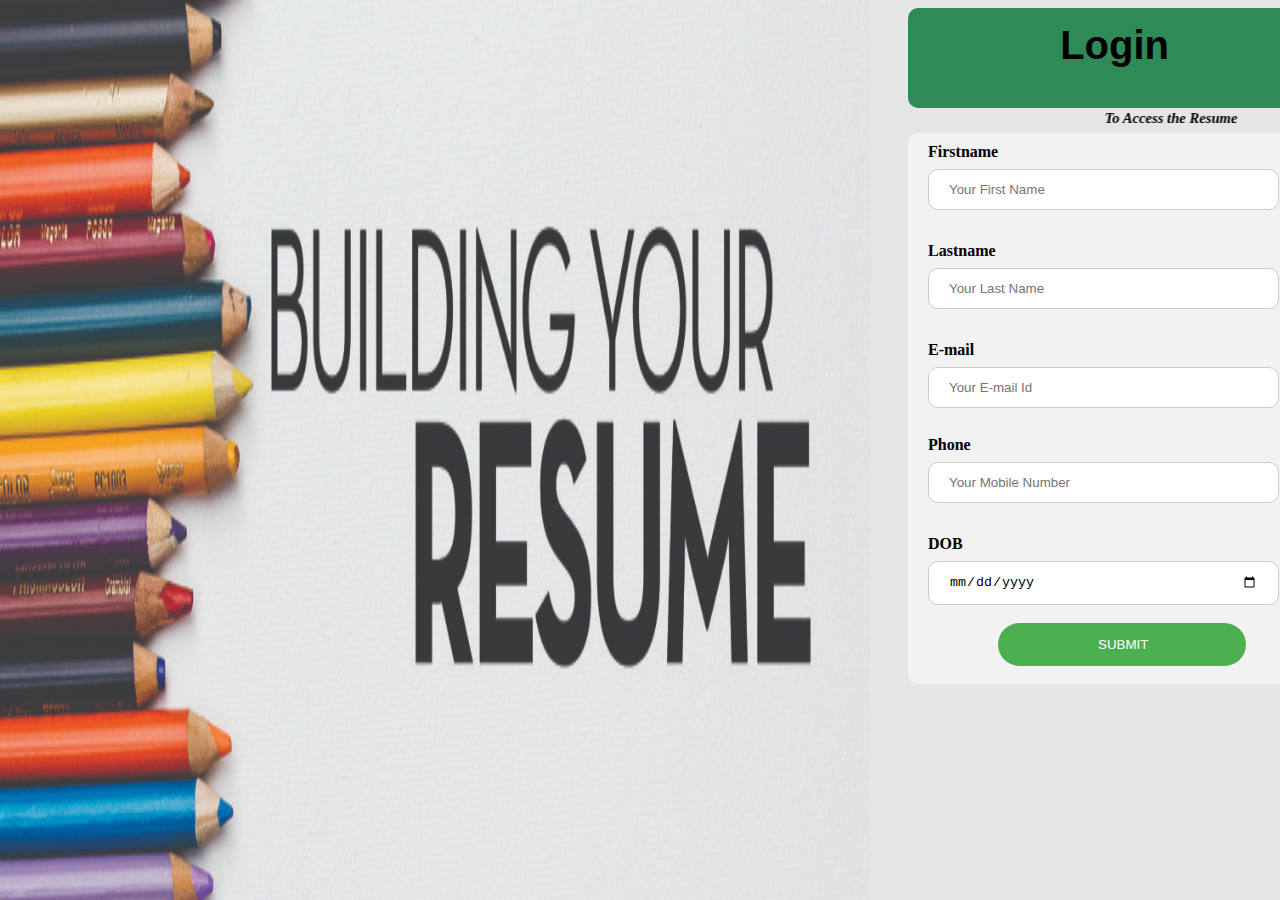
<file: index.html>
<!DOCTYPE html>
<html lang="en">
<head>

    <title> Login Form </title>

    <script src="./JS/FormValidation.js"></script>

    <link rel="stylesheet" href="./CSS/Form.css">

</head>
<body>
    
    <div class="mark" >
        <h1 class="log" text-align="center"> Login </h1>
    </div>

    <marquee class="fo" behavior="alternate" direction="left"  scrollamount="4"  loop="50"> To Access the Resume </marquee>

    
    <div class="content"> 
        <form onsubmit="return validateForm()" action="Home.html">

            <label for="firstname">Firstname</label>
            <input type="text" class="in" id="fn" placeholder="Your First Name"  required>
            <span class="o" id="fname">*</span>
            <h5 id="fnamee"></h5>

            <label for="lastName">Lastname</label>
            <input type="text" class="in" id="ln" placeholder="Your Last Name" required>
            <span class="o" id="lname">*</span>
            <h5 id="lnamee"></h5>

            <label for="e-mail">E-mail</label>
            <input type="email" class="in" id="em" placeholder="Your E-mail Id" >
            <span class="o" id="ema">*</span><br><br>

            <label for="phone">Phone</label>
            <input type="number" class="in" id="ph" placeholder="Your Mobile Number" > 
            <span class="o" id="pho">*</span>
            <h5 id="Phone"></h5>

            <label for="dob">DOB</label>
            <input type="date" class="in" id="dob" max="2020-10-31" min="1980-08-1" required>
            <span class="o" id="pho">*</span> <br><br>

            <input type="submit" value="SUBMIT"> <br><br>

        </form>
    </div>

</body>
</html>
</file>
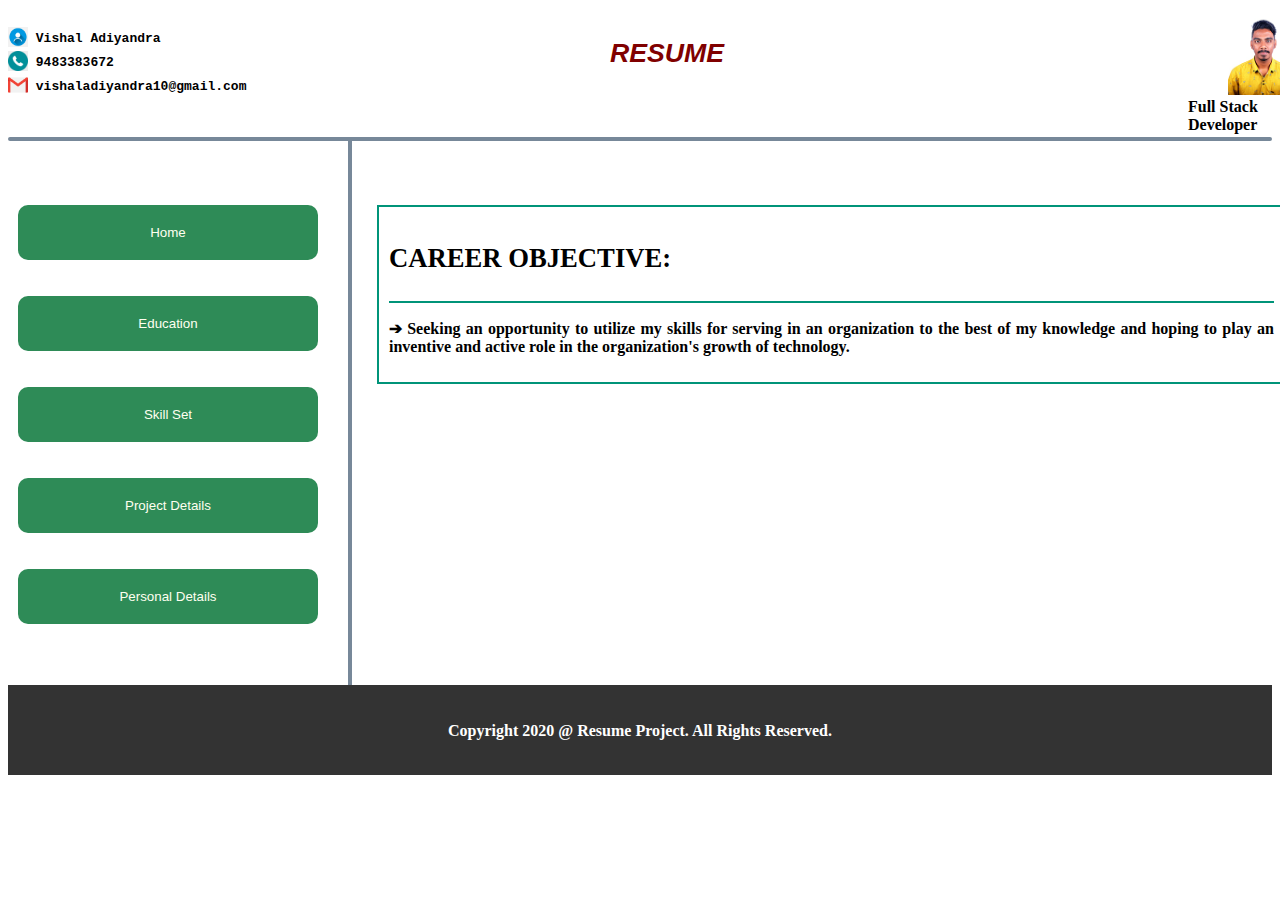
<file: Index.html>
<!DOCTYPE html>
<html lang="en">
<head>
    <title> Resume </title>

    <link rel="stylesheet" href="/CSS/Index.css">
    <!-- <link rel="stylesheet" href="IndexAnim.css"> -->
    
</head>
<body>
    <script src="/JS/Clicks.js"></script>

        <div class="rest"> 
            <h1> Resume </h1>
        </div>

    <div class="info">

    <pre><h4 class="info"><img class="info" src="/Images/Person.jpg" alt="No image"> Vishal Adiyandra
<img class="info" src="/Images/Phone.jpg" alt="No image"> 9483383672
<img class="info" src="/Images/Gmail.png" alt="No image"> vishaladiyandra10@gmail.com 
</h4></pre>

    </div>

    <div class="photo">
        <img class="photo" src="/Images/Vishal.jpg" alt="No image">
    </div>

    <h4 class="full"> Full Stack Developer </h4>

    <hr class="horizontalheader">

    <div class="butt">

    <input type="button" value="Home" id="home" onclick="myHomePage()"><b></b><br><br><br>
    <input type="button" value="Education" id="education" onclick="myEducation()"><b></b><br><br><br>
    <input type="button" value="Skill Set" id="skills" onclick="mySkillSet()"><b></b><br><br><br>
    <input type="button" value="Project Details" id="projectdetails" onclick="myProjectDetails()"><b></b><br><br><br>
    <input type="button" value="Personal Details" id="personaldetails" onclick="myPersonalDetails()"><b></b><br><br><br>

    </div>
    
    
    <div class="vertical"></div>


<div class="career" id="proj"><h3 class="obj" data-text="CAREER OBJECTIVE"> CAREER OBJECTIVE: </h3>

    <hr class="zerorow">
    <p> <b> ➔ Seeking an opportunity to utilize my skills for serving in an organization
        to the best of my knowledge and hoping to play an inventive and active role in the organization's growth of technology. </b></p>

</div>

    <footer> <h4 class="copyrt"> Copyright 2020 @ Resume Project. All Rights Reserved. </h4> </footer>
    
    
</body>
</html>
</file>
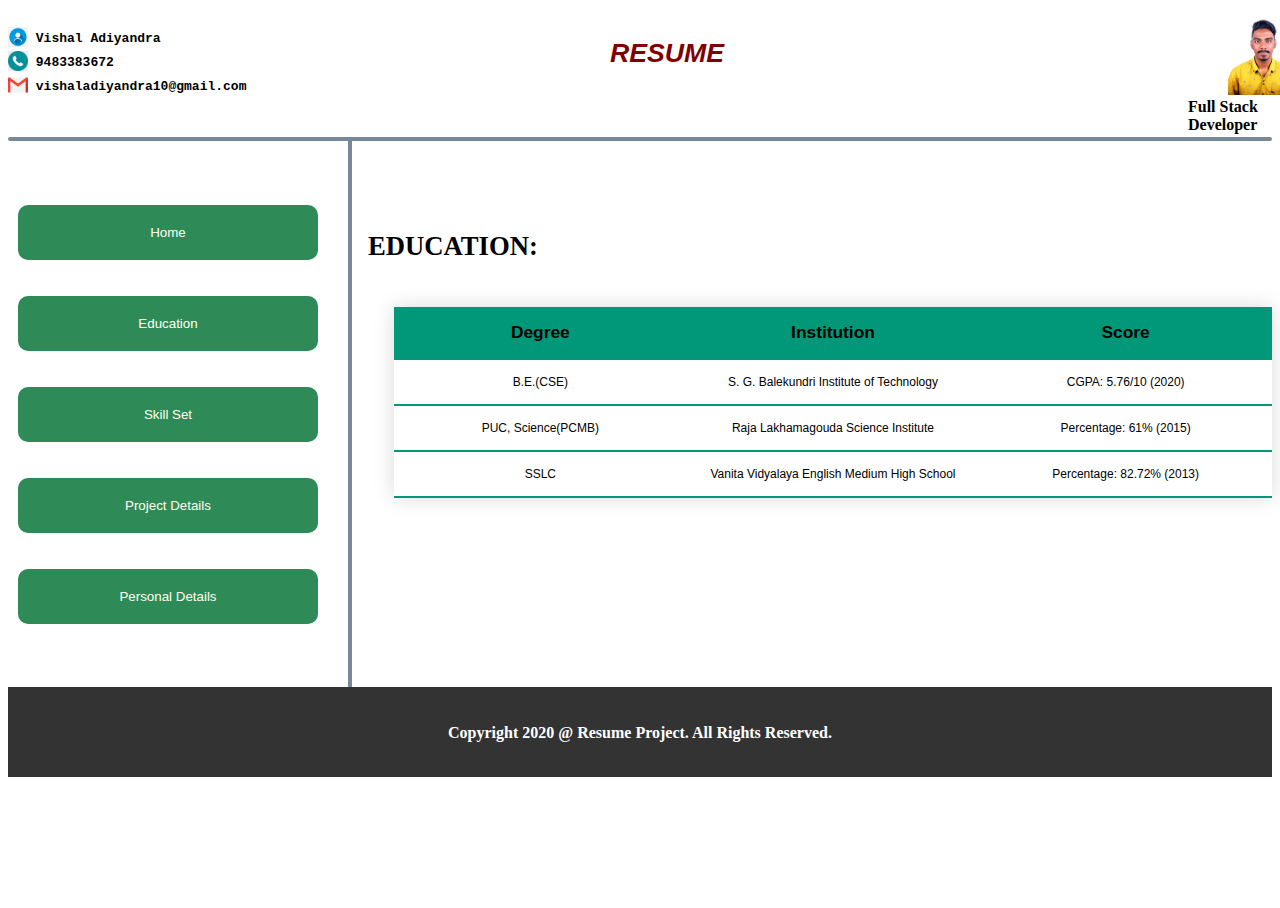
<file: Education.html>
<!DOCTYPE html>
<html lang="en">
<head>

    <title> Education </title>

    <script src="./JS/Clicks.js"></script>

    <link rel="stylesheet" href="./CSS/Index.css">
    <link rel="stylesheet" href="./CSS/Education.css">

</head>
<body>

<div class="rest" onclick="myHomePage()">
    <h1> Resume </h1>
</div>


<div class="info">

    <pre><h4 class="info"><img class="info" src="./Images/Person.jpg" alt="No image"> Vishal Adiyandra
<img class="info" src="./Images/Phone.jpg" alt="No image"> 9483383672
<img class="info" src="./Images/Gmail.png" alt="No image"> vishaladiyandra10@gmail.com 
</h4></pre>

</div>


<div class="photo">
    <img class="photo" src="./Images/Vishal.jpg" alt="No image">
</div>

    <h4 class="full"> Full Stack Developer </h4>

    <hr class="horizontalheader">

<div class="butt">

    <input type="button" value="Home" id="education" onclick="myHomePage()"><b></b><br><br><br>
    <input type="button" value="Education" id="education" onclick="myEducation()"><b></b><br><br><br>
    <input type="button" value="Skill Set" id="skills" onclick="mySkillSet()"><b></b><br><br><br>
    <input type="button" value="Project Details" id="projectdetails" onclick="myProjectDetails()"><b></b><br><br><br>
    <input type="button" value="Personal Details" id="personaldetails" onclick="myPersonalDetails()"><b></b><br><br><br>

</div>
    
    
    <div class="vertical"></div>

<div class="career"><h3 class="obj"> EDUCATION: </h3> <br>
    
    <table class="styletable">
        <tr class="back">
            <th>Degree</th>
            <th>Institution</th>
            <th>Score</th>
        </tr>
        <tr>
            <td>B.E.(CSE)</td>
            <td>S. G. Balekundri Institute of Technology</td>
            <td>CGPA: 5.76/10 (2020)</td>
        </tr>
        <tr>
            <td>PUC, Science(PCMB)</td>
            <td>Raja Lakhamagouda Science Institute</td>
            <td>Percentage: 61% (2015)</td>
        </tr>
        <tr>
            <td>SSLC</td>
            <td>Vanita Vidyalaya English Medium High School</td>
            <td>Percentage: 82.72% (2013)</td>
        </tr>
        
    </table>


    </div>

    <footer> <h4 class="copyrt"> Copyright 2020 @ Resume Project. All Rights Reserved. </h4> </footer> 

</body>
</html>
</file>
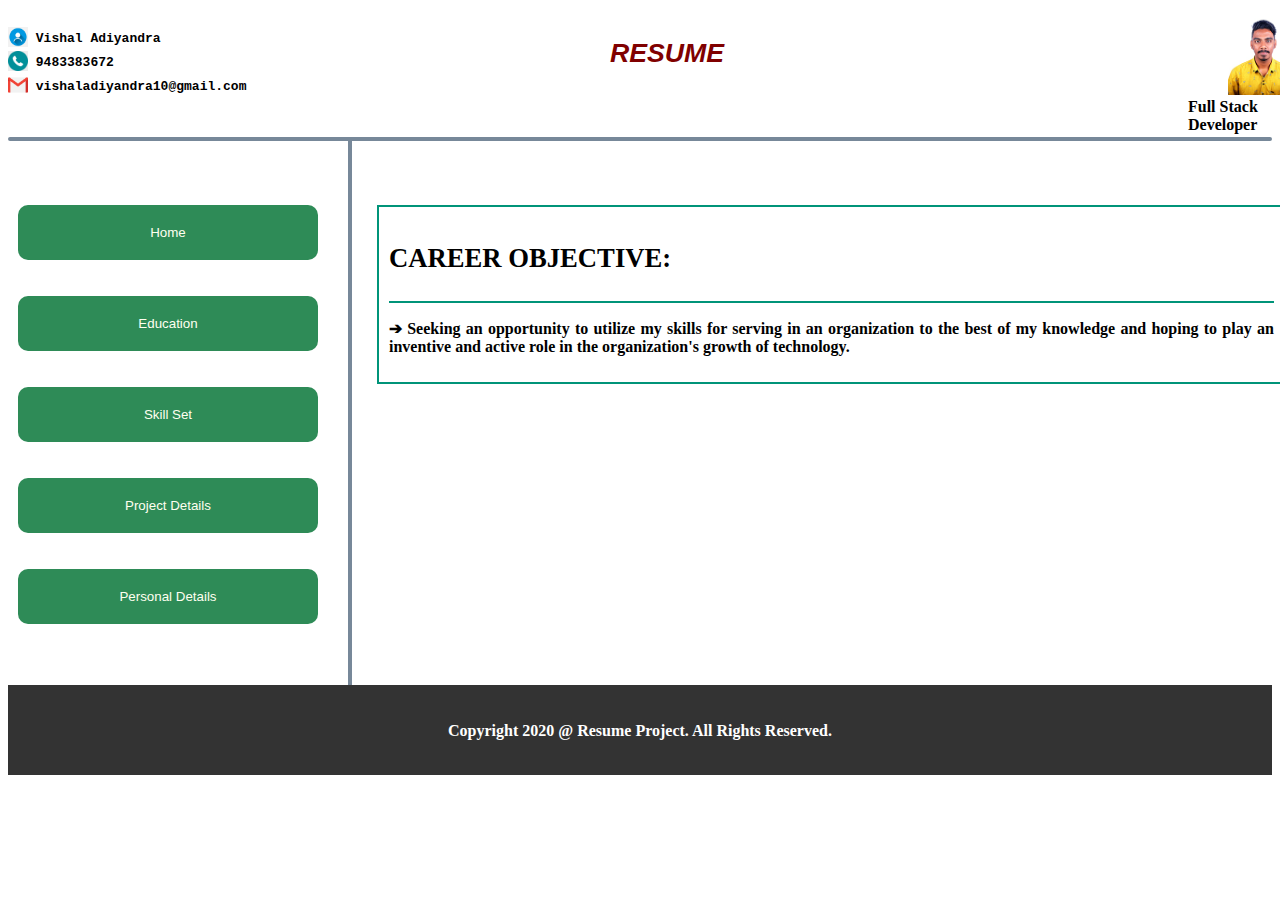
<file: Home.html>
<!DOCTYPE html>
<html lang="en">
<head>
    <title> Resume </title>

    <link rel="stylesheet" href="./CSS/Index.css">
    
</head>
<body>
    <script src="./JS/Clicks.js"></script>

        <div class="rest"> 
            <h1> Resume </h1>
        </div>

    <div class="info">

    <pre><h4 class="info"><img class="info" src="./Images/Person.jpg" alt="No image"> Vishal Adiyandra
<img class="info" src="./Images/Phone.jpg" alt="No image"> 9483383672
<img class="info" src="./Images/Gmail.png" alt="No image"> vishaladiyandra10@gmail.com 
</h4></pre>

    </div>

    <div class="photo">
        <img class="photo" src="./Images/Vishal.jpg" alt="No image">
    </div>

    <h4 class="full"> Full Stack Developer </h4>

    <hr class="horizontalheader">

    <div class="butt">

    <input type="button" value="Home" id="home" onclick="myHomePage()"><b></b><br><br><br>
    <input type="button" value="Education" id="education" onclick="myEducation()"><b></b><br><br><br>
    <input type="button" value="Skill Set" id="skills" onclick="mySkillSet()"><b></b><br><br><br>
    <input type="button" value="Project Details" id="projectdetails" onclick="myProjectDetails()"><b></b><br><br><br>
    <input type="button" value="Personal Details" id="personaldetails" onclick="myPersonalDetails()"><b></b><br><br><br>

    </div>
    
    
    <div class="vertical"></div>


<div class="career" id="proj"><h3 class="obj" data-text="CAREER OBJECTIVE"> CAREER OBJECTIVE: </h3>

    <hr class="zerorow">
    <p> <b> ➔ Seeking an opportunity to utilize my skills for serving in an organization
        to the best of my knowledge and hoping to play an inventive and active role in the organization's growth of technology. </b></p>

</div>

    <footer> <h4 class="copyrt"> Copyright 2020 @ Resume Project. All Rights Reserved. </h4> </footer>
    
    
</body>
</html>
</file>
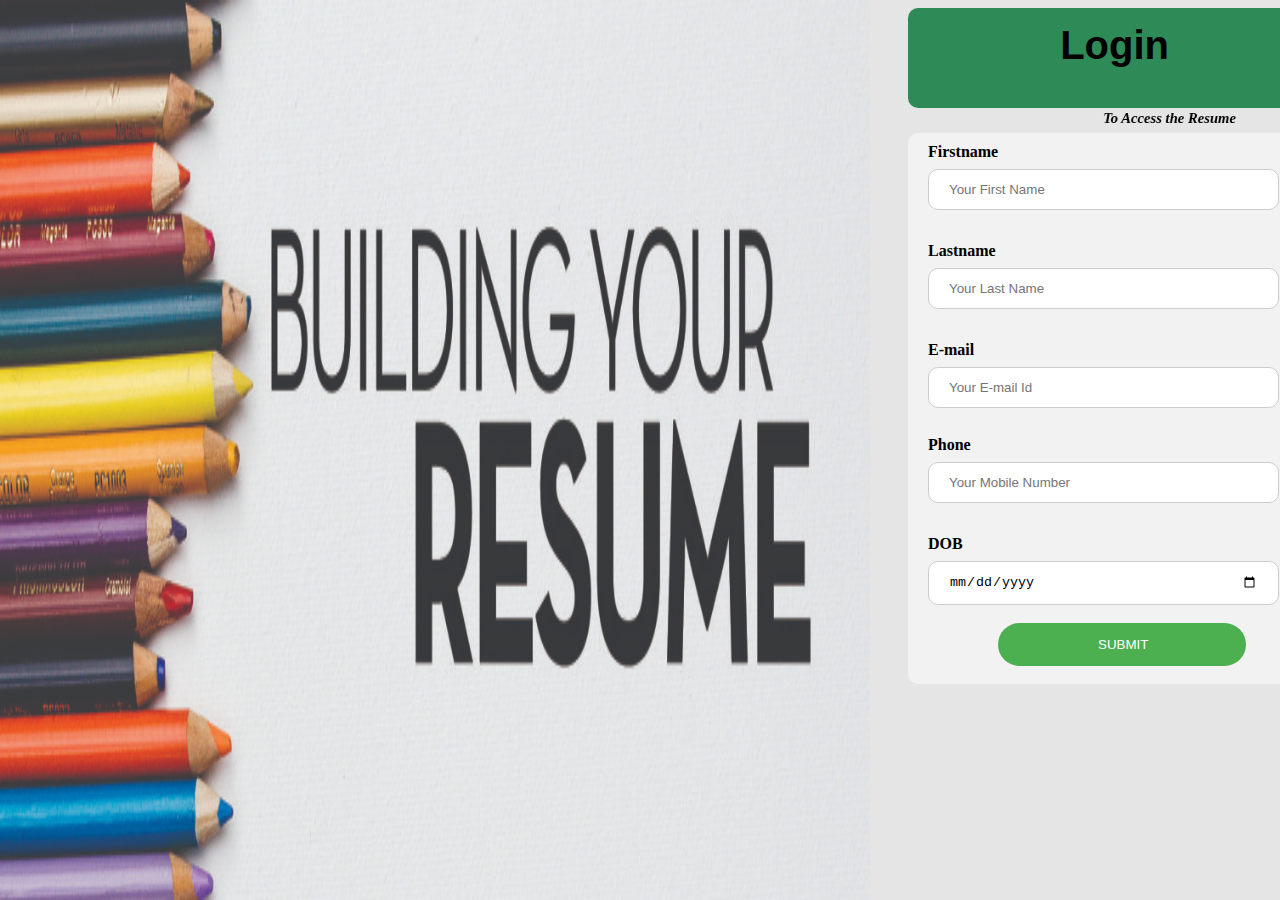
<file: index.html.html>
<!DOCTYPE html>
<html lang="en">
<head>

    <title> Login Form </title>

    <script src="/JS/FormValidation.js"></script>

    <link rel="stylesheet" href="/CSS/Form.css">

</head>
<body>
    
    <div class="mark" >
        <h1 class="log" text-align="center"> Login </h1>
    </div>

    <marquee class="fo" behavior="alternate" direction="left"  scrollamount="4"  loop="50"> To Access the Resume </marquee>

    
    <div class="content"> 
        <form onsubmit="return validateForm()" action="Index.html">

            <label for="firstname">Firstname</label>
            <input type="text" class="in" id="fn" placeholder="Your First Name"  required>
            <span class="o" id="fname">*</span>
            <h5 id="fnamee"></h5>

            <label for="lastName">Lastname</label>
            <input type="text" class="in" id="ln" placeholder="Your Last Name" required>
            <span class="o" id="lname">*</span>
            <h5 id="lnamee"></h5>

            <label for="e-mail">E-mail</label>
            <input type="email" class="in" id="em" placeholder="Your E-mail Id" >
            <span class="o" id="ema">*</span><br><br>

            <label for="phone">Phone</label>
            <input type="number" class="in" id="ph" placeholder="Your Mobile Number" > 
            <span class="o" id="pho">*</span>
            <h5 id="Phone"></h5>

            <label for="dob">DOB</label>
            <input type="date" class="in" id="dob" max="2020-10-31" min="1980-08-1" required>
            <span class="o" id="pho">*</span> <br><br>

            <input type="submit" value="SUBMIT"> <br><br>

        </form>
    </div>

</body>
</html>
</file>
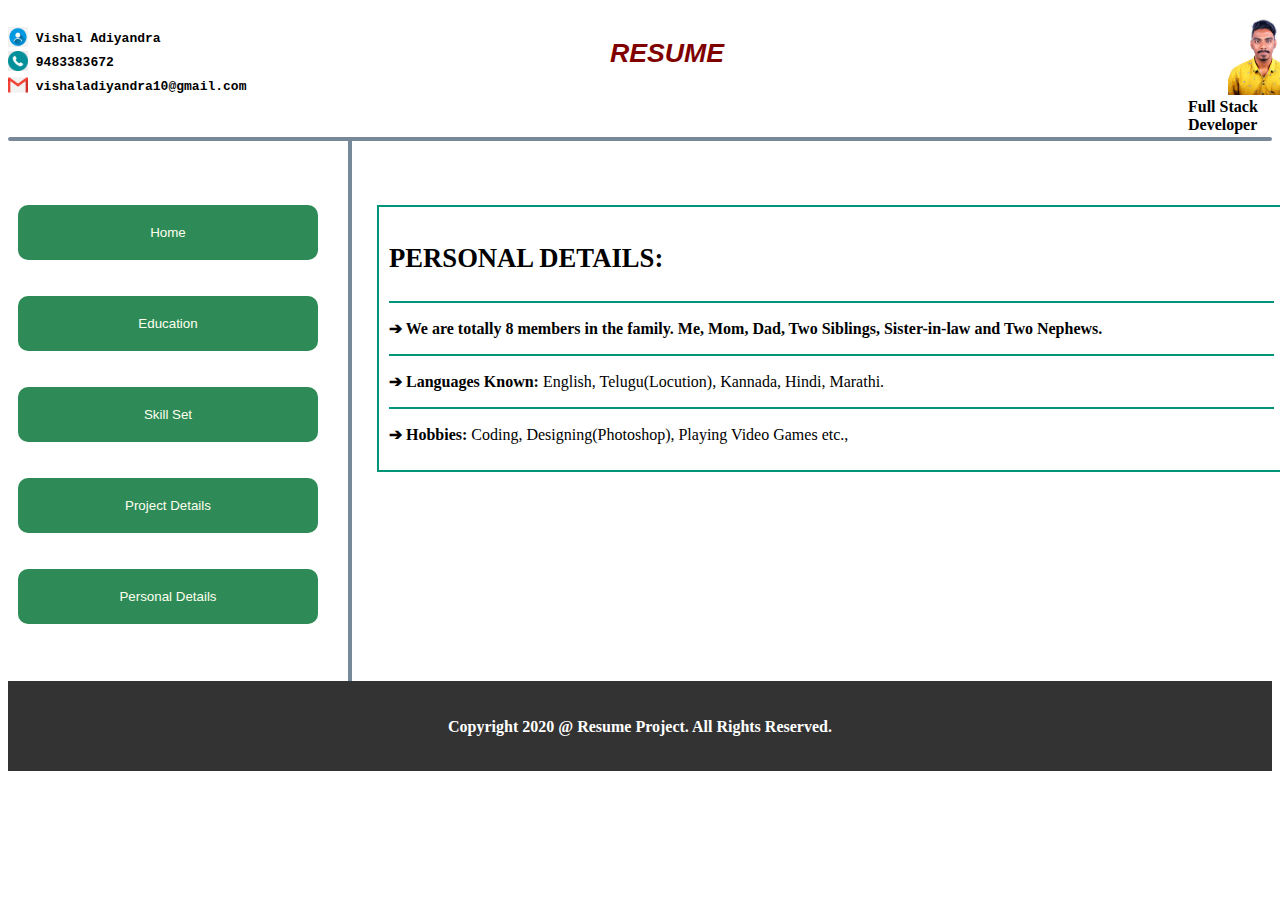
<file: PersonalDetails.html>
<!DOCTYPE html>
<html lang="en">
<head>
    <title> Personal Details </title>

    <script src="./JS/Clicks.js"></script>

    <link rel="stylesheet" href="./CSS/Index.css">
    <link rel="stylesheet" href="./CSS/Personal.css">
    
</head>
<body>

    <div class="rest" onclick="location.href='Index.html'">
        <h1> Resume </h1>
    </div>

    <div class="info">

    <pre><h4 class="info"><img class="info" src="./Images/Person.jpg" alt="No image"> Vishal Adiyandra
<img class="info" src="./Images/Phone.jpg" alt="No image"> 9483383672
<img class="info" src="./Images/Gmail.png" alt="No image"> vishaladiyandra10@gmail.com 
</h4></pre>

    </div>

    <div class="photo">
        <img class="photo" src="./Images/Vishal.jpg" alt="No image">
    </div>

    <h4 class="full"> Full Stack Developer </h4>

    <hr class="horizontalheader">

    <div class="butt">

    <input type="button" value="Home" id="education" onclick="myHomePage()"><b></b><br><br><br>
    <input type="button" value="Education" id="education" onclick="myEducation()"><b></b><br><br><br>
    <input type="button" value="Skill Set" id="skills" onclick="mySkillSet()"><b></b><br><br><br>
    <input type="button" value="Project Details" id="projectdetails" onclick="myProjectDetails()"><b></b><br><br><br>
    <input type="button" value="Personal Details" id="personaldetails" onclick="myPersonalDetails()"><b></b><br><br><br>

    </div>
    
    
    <div class="vertical"></div>


<div class="career" id="proj"><h3 class="obj"> PERSONAL DETAILS: </h3>

    <hr class="zerorow">
    <p> <b> ➔ We are totally 8 members in the family. Me, Mom, Dad, Two Siblings, Sister-in-law and Two Nephews. </b></p>
        <hr class="firstrow">
    <p> <b> ➔ Languages Known:</b> English, Telugu(Locution), Kannada, Hindi, Marathi. </p>
        <hr class="secondrow">
    <p> <b> ➔ Hobbies:</b> Coding, Designing(Photoshop), Playing Video Games etc., </p>
    
</div>

<footer> <h4 class="copyrt"> Copyright 2020 @ Resume Project. All Rights Reserved. </h4> </footer>

</body>
</html>
</file>
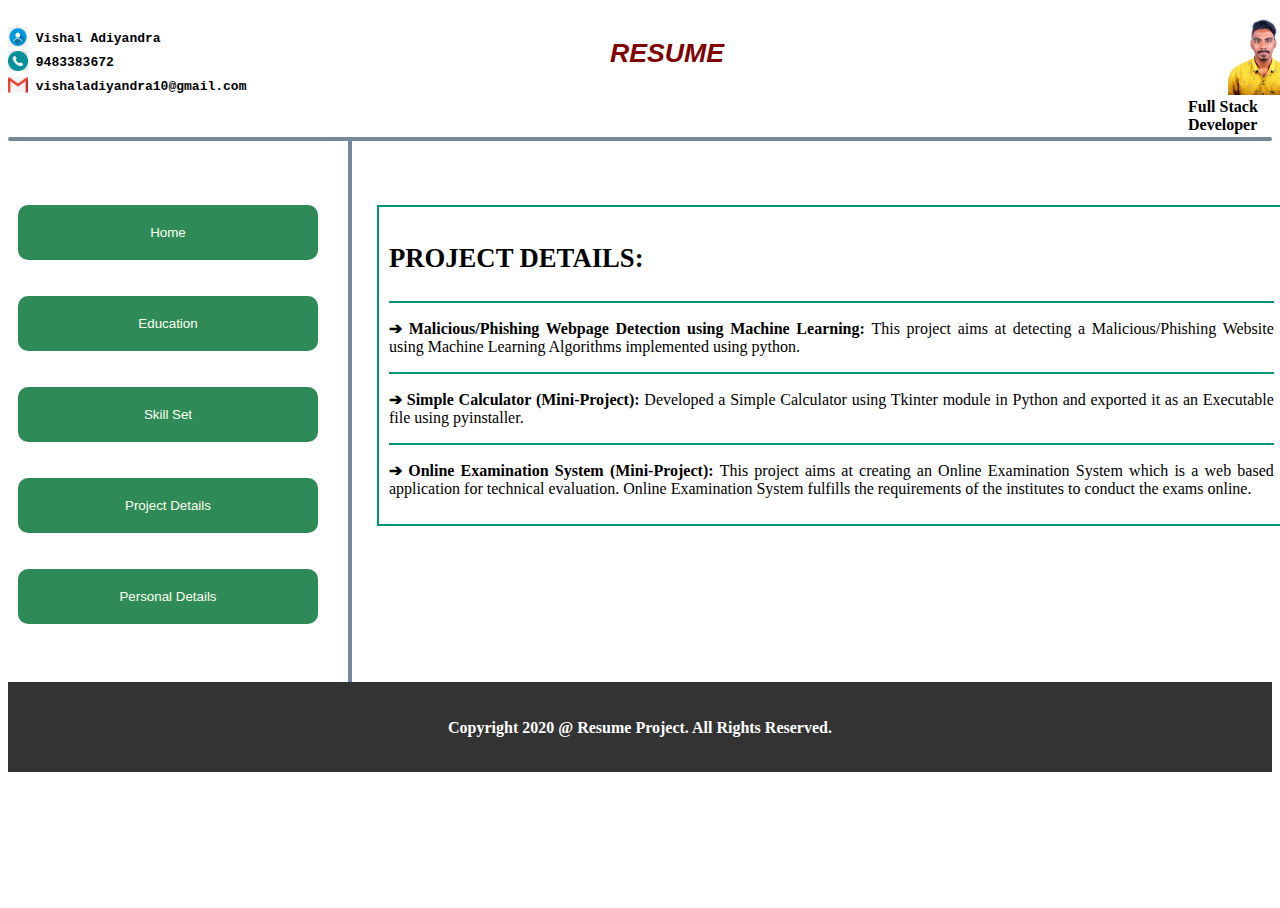
<file: ProjectDetails.html>
<!DOCTYPE html>
<html lang="en">
<head>
    <title> project Details </title>

    <script src="./JS/Clicks.js"></script>

    <link rel="stylesheet" href="./CSS/Index.css">
    <link rel="stylesheet" href="./CSS/Project.css">
    
</head>
<body>

    <div class="rest" onclick="location.href='Index.html'">
        <h1> Resume </h1>
    </div>

    <div class="info">

    <pre><h4 class="info"><img class="info" src="./Images/Person.jpg" alt="No image"> Vishal Adiyandra
<img class="info" src="./Images/Phone.jpg" alt="No image"> 9483383672
<img class="info" src="./Images/Gmail.png" alt="No image"> vishaladiyandra10@gmail.com 
</h4></pre>

    </div>

    <div class="photo">
        <img class="photo" src="./Images/Vishal.jpg" alt="No image">
    </div>

    <h4 class="full"> Full Stack Developer </h4>

    <hr class="horizontalheader">

    <div class="butt">

        <input type="button" value="Home" id="education" onclick="myHomePage()"><b></b><br><br><br>
        <input type="button" value="Education" id="education" onclick="myEducation()"><b></b><br><br><br>
        <input type="button" value="Skill Set" id="skills" onclick="mySkillSet()"><b></b><br><br><br>
        <input type="button" value="Project Details" id="projectdetails" onclick="myProjectDetails()"><b></b><br><br><br>
        <input type="button" value="Personal Details" id="personaldetails" onclick="myPersonalDetails()"><b></b><br><br><br>

    </div>

    <div class="vertical"></div>

<div class="career" id="proj"><h3 class="obj"> PROJECT DETAILS: </h3>

    <hr class="zerorow">
    <p> <b> ➔ Malicious/Phishing Webpage Detection using Machine Learning: </b>
        This project aims at detecting a Malicious/Phishing Website using Machine Learning Algorithms implemented using python. </p>
        <hr class="firstrow">
    <p> <b> ➔ Simple Calculator (Mini-Project): </b> Developed a Simple Calculator using Tkinter module 
        in Python and exported it as an Executable file using pyinstaller. </p>
        <hr class="secondrow">
    <p> <b> ➔ Online Examination System (Mini-Project): </b> This project aims at creating an Online Examination System 
        which is a web based application for technical evaluation. 
        Online Examination System fulfills the requirements of the institutes to conduct the exams online. </p>
    
</div>

    <footer> <h4 class="copyrt"> Copyright 2020 @ Resume Project. All Rights Reserved. </h4> </footer>

</body>
</html>
</file>
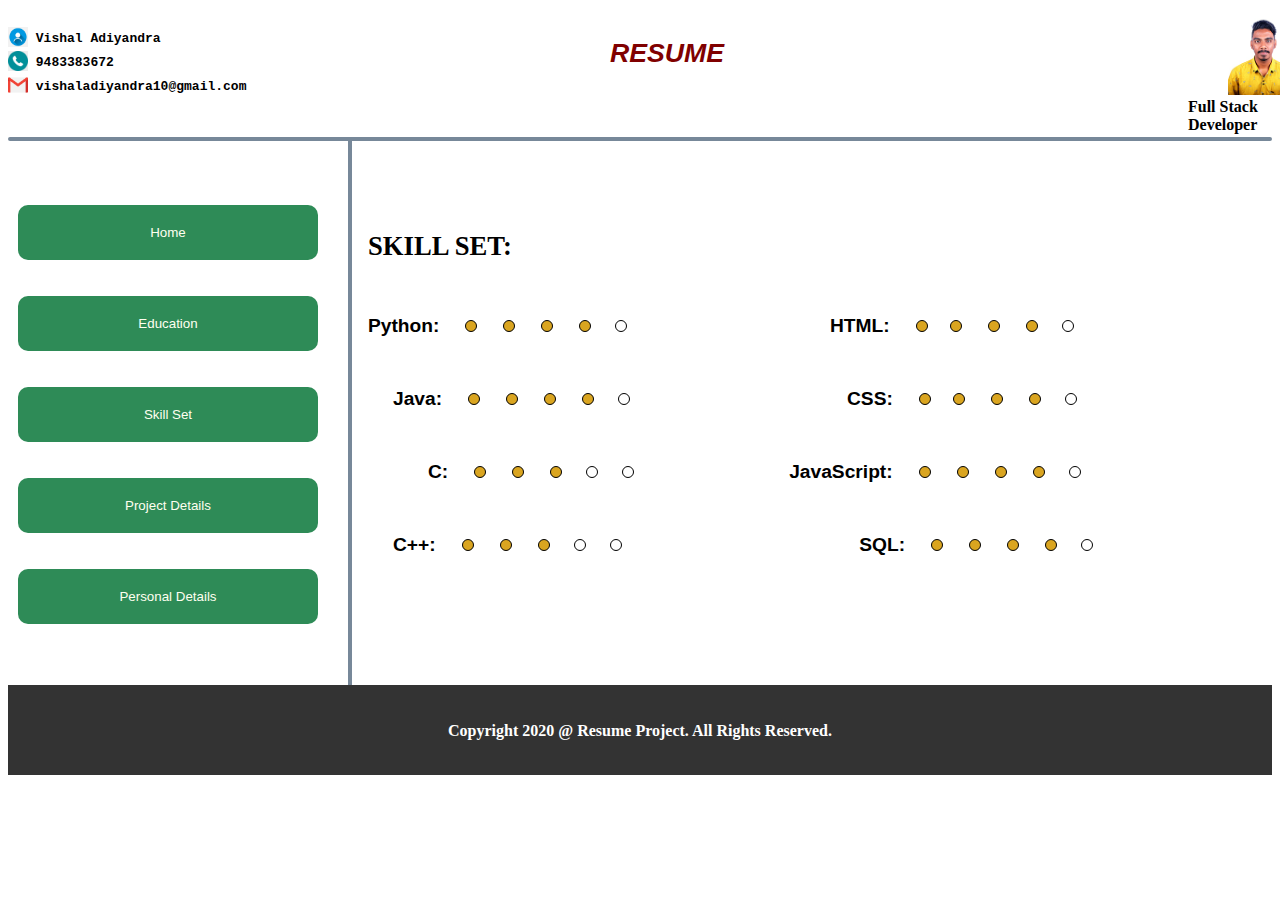
<file: SkillSet.html>
<!DOCTYPE html>
<html lang="en">
<head>

    <title> Skill Set </title>

    <script src="./JS/Clicks.js"></script>

    <link rel="stylesheet" href="./CSS/Index.css">
    <link rel="stylesheet" href="./CSS/SkillSet.css">

</head>
<body>

    <div class="rest" onclick="location.href='Index.html'">
        <h1> Resume </h1>
    </div>

    <div class="info">

    <pre><h4 class="info"><img class="info" src="./Images/Person.jpg" alt="No image"> Vishal Adiyandra
<img class="info" src="./Images/Phone.jpg" alt="No image"> 9483383672
<img class="info" src="./Images/Gmail.png" alt="No image"> vishaladiyandra10@gmail.com 
</h4></pre>

    </div>

    <div class="photo">
        <img class="photo" src="./Images/Vishal.jpg" alt="No image">
    </div>

    <h4 class="full"> Full Stack Developer </h4>

    <hr class="horizontalheader">

    <div class="butt">

        <input type="button" value="Home" id="education" onclick="myHomePage()"><b></b><br><br><br>
        <input type="button" value="Education" id="education" onclick="myEducation()"><b></b><br><br><br>
        <input type="button" value="Skill Set" id="skills" onclick="mySkillSet()"><b></b><br><br><br>
        <input type="button" value="Project Details" id="projectdetails" onclick="myProjectDetails()"><b></b><br><br><br>
        <input type="button" value="Personal Details" id="personaldetails" onclick="myPersonalDetails()"><b></b><br><br><br>
    
    </div>
    
    
<div class="vertical"></div>

<div class="career"><h3 class="obj"> SKILL SET: </h3>

<div style="width: 100%;">
    <div style="width: 50%; height: 100px; float: left;">

<h4 class="py"> Python: </h4> &nbsp; &nbsp;<div class="star1"></div> &nbsp; &nbsp;<div class="star1"></div> &nbsp; &nbsp;<div class="star1"></div> &nbsp; &nbsp;<div class="star1"></div> &nbsp; &nbsp; &nbsp;<div class="star2"></div> <br>

<h4 class="java"> Java: </h4> &nbsp; &nbsp;<div class="star1"></div> &nbsp; &nbsp;<div class="star1"></div> &nbsp; &nbsp;<div class="star1"></div> &nbsp; &nbsp;<div class="star1"></div> &nbsp;  &nbsp; &nbsp;<div class="star2"></div> <br>

<h4 class="c"> C: </h4> &nbsp; &nbsp;<div class="star1"></div> &nbsp; &nbsp;<div class="star1"></div> &nbsp; &nbsp;<div class="star1"></div> &nbsp; &nbsp; &nbsp;<div class="star2"></div> &nbsp; &nbsp; &nbsp;<div class="star2"></div> <br>

<h4 class="cpp"> C++: </h4> &nbsp; &nbsp;<div class="star1"></div> &nbsp; &nbsp;<div class="star1"></div> &nbsp; &nbsp;<div class="star1"></div> &nbsp; &nbsp; &nbsp;<div class="star2"></div> &nbsp; &nbsp; &nbsp;<div class="star2"></div> <br> </div>


<div style="margin-left: 30%; height: 100px;">

<h4 class="html"> HTML: </h4> &nbsp; &nbsp;<div class="star1"></div>&nbsp; &nbsp;<div class="star1"></div> &nbsp; &nbsp;<div class="star1"></div> &nbsp; &nbsp;<div class="star1"></div> &nbsp; &nbsp; &nbsp;<div class="star2"></div> <br>

<h4 class="css"> CSS: </h4> &nbsp; &nbsp;<div class="star1"></div>&nbsp; &nbsp;<div class="star1"></div> &nbsp; &nbsp;<div class="star1"></div> &nbsp; &nbsp;<div class="star1"></div> &nbsp; &nbsp; &nbsp;<div class="star2"></div> <br>

<h4 class="js"> JavaScript: </h4> &nbsp; &nbsp;<div class="star1"></div> &nbsp; &nbsp;<div class="star1"></div> &nbsp; &nbsp;<div class="star1"></div> &nbsp; &nbsp;<div class="star1"></div> &nbsp; &nbsp; &nbsp;<div class="star2"></div> <br>

<h4 class="sql"> SQL: </h4> &nbsp; &nbsp;<div class="star1"></div> &nbsp; &nbsp;<div class="star1"></div> &nbsp; &nbsp;<div class="star1"></div> &nbsp; &nbsp;<div class="star1"></div> &nbsp; &nbsp; &nbsp;<div class="star2">

</div> 
</div>
</div>

</div>

    <footer> <h4 class="copyrt"> Copyright 2020 @ Resume Project. All Rights Reserved. </h4> </footer>

</body>
</html>
</file>
<file: CSS/Form.css>
body{
  border: 1px;
  background-image: url(../Images/ResumeForm.jpg);
  background-color:#e6e5e6;
  background-attachment: fixed;
  padding-left: 100px;
  background-size: 68% 100%;
  background-repeat: no-repeat;
}

div.mark{
  position: relative;
  top: -19px;
  margin-left: 800px;
  width: 35.5%;
  height: 100px;
  border-radius: 10px;
  background-color:seagreen;
}  


h1.log{
  position: relative;
  top: 15px;
  font-size: 30pt;
  font-weight: bolder;
  font-family: 'Segoe UI', Tahoma, Geneva, Verdana, sans-serif;
}


marquee.fo{
  position: relative;
  top: -17px;
  margin-left: 800px;
  font-size: 11pt;
  font-weight: bold;
  font-style: italic;
  font-family: cursive
}
    
h1{
    text-align: center;    
}


h5{
  position: relative;
  top: -10px;
  margin-left: 29px;
  color: red;
}

span.o{
    color: red;
    font-weight: bolder;
}

label{
  width: 180px;
  margin-top: 10px;
  margin-left: 20px;
  display: inline-block;
  font-weight: bolder;
}

    
  input[type=text], [type=number], [type=date], select {
    width: 85%;
    padding: 12px 20px;
    margin: 8px 0 0 20px;
    border: 1px solid #ccc;
    border-radius: 10px;
    box-sizing: border-box;
  }

  input[type=email], [type=number], [type=date], select {
    width: 85%;
    padding: 12px 20px;
    margin: 8px 0 0 20px;
    border: 1px solid #ccc;
    border-radius: 10px;
    box-sizing: border-box;
  }

  input[type=submit] {
    margin-left: 90px;
    width: 60%;
    background-color: #4CAF50;
    color: white;
    padding: 14px 100px;
    border: none;
    border-radius: 50px;
    cursor: pointer;
  }
  
  input[type=submit]:hover {
    background-color: #45a049;
  }
  
  div.content {
    position: relative;
    top: -15px;
    margin-left: 800px;
    width: 35.5%;
    border-radius: 10px;
    background-color: #f2f2f2;
  }
</file>
<file: CSS/Index.css>
/* body{
    /* margin: 0;
    border: 1px solid transparent;
    overflow: hidden;
}     */

html{
    width: 100%;
    height: 100%;
    margin: 0px;
    padding: 0px;
}

body{
    height: 100%;
    background: linear-gradient( to bottom, #ffffff 0%, #778899 100%, );
    background-repeat: no-repeat;
}

div.rest{
    cursor: pointer;
}

h1{
    position: relative;
    top: 10px;
    text-align: center;
    color: maroon;
    font-size: 20pt;
    font-weight: bolder;
    text-transform: uppercase;
    font-family: Verdana, Geneva, Tahoma, sans-serif; 
    font-style: italic;
    padding: 2px;
    margin-left: 600px;
    display: inline-block;
}

h4.info{
    position: relative;
    top: -70px;
}

img.info{
    position: relative;
    top: 5px;
    width: 20px;
    height: 20px;
}

div.info{
    position: relative;
    top: -4px;
}

/* img.resume{
    position: relative;
    top: 10px;
    margin-left: 500px;
    width: 70px;
    height: 80px;
} */

div.photo{
    position: relative;
    top: -170px;
    margin-left: 1220px;
}

img.photo{
    width: 70px;
    height: 80px;
}

h4.full{
    position: relative;
    top: -193px;
    margin-left: 1180px;
}

hr.horizontalheader{
    position: relative;
    top: -211px;
    border: 2px solid #778899;
    border-radius: 20px;
}

input[type=button] {
    margin-left: 10px;
    width: 300px;
    background-color: seagreen;
    color: ivory;
    padding: 20px;
    border: none;
    border-radius: 10px;
    cursor: pointer;
}

input[type=button]:hover {
    background-color: #778899;
}

div.butt{
    position: relative;
    top: -155px;
}

div.vertical{
    border-left: 4px solid #778899;
    position: relative;
    top: -675px;
    margin-left: 340px;
    border-radius: 1px;
    height: 550px;
}

div.career{
    position: relative;
    top: -1160px;
    margin-left: 360px;
}

h3.obj{
    font-size: 20pt;
}

p.state{
    font-size: 15pt;
}

#proj{
    margin-left: 369px;
    padding: 10px;
    text-align: justify;
    border:2px solid #009479;
    background-color: white;
    width: 70%;
}

hr.zerorow{
    border: 1px solid #009479;
}

footer{
    position: relative;
    top: -880px;
    text-align: center;
    margin: auto;
    background-color: #333;
    padding-bottom: 50px;
}

h4.copyrt{
    position: relative;
    top: 37px;
    color: #ffffff;
}
</file>
<file: CSS/Education.css>
td, th{
    text-align: center;
    width: 30%;
    padding: 15px;
}

table.styletable{
    box-shadow: 0 0 20px rgba(0, 0, 0, 0.15);
    border-collapse: collapse;  
    font-family: sans-serif;
    min-width: 400px;
    margin-left: 26px;
    font-size: 0.9em;
    
}

.styletable tbody tr{
    border-bottom: 1px solid #dddddd;
}

.styletable tbody tr{
    border-bottom: 2px solid #009879;
}

th{
    font-size: 13pt;
    background-color: #009879;
    font-weight: bold;
}

td{
    font-size: 9pt;
}

footer{
    position: relative;
    top: -992px;
    text-align: center;
}
</file>
<file: CSS/Personal.css>
footer{
    position: relative;
    top: -972px;
    text-align: center;
}

#proj{
    margin-left: 369px;
    padding: 10px;
    text-align: justify;
    border:2px solid #009479;
    background-color: white;
    width: 70%;
}

hr.zerorow, hr.firstrow, hr.secondrow{
    border: 1px solid #009479;
}

p.statepro{
    font-size: 15pt;
}
</file>
<file: CSS/Project.css>
hr.horizontalfooterprodet{
    position: relative;
    top: -1085px;
    border: 2px solid #778899;
    border-radius: 20px;
}

footer{
    position: relative;
    top: -1025px;
    text-align: center;
}

#proj{
    margin-left: 369px;
    padding: 10px;
    text-align: justify;
    border:2px solid #009479;
    background-color: white;
    width: 70%;
}

hr.zerorow, hr.firstrow, hr.secondrow{
    border: 1px solid #009479;
}

p.statepro{
    font-size: 15pt;
}
</file>
<file: CSS/SkillSet.css>
div.star1{
    margin-left: 10px;
    border: 1px solid black;
    display: inline-block;
    width: 10px;
    height: 10px;
    background-color: goldenrod;
    border-radius: 50px;
}

div.star2{
    border: 1px solid black;
    display: inline-block;
    width: 10px;
    height: 10px;
    border-radius: 50px;
}

h4.py, h4.c, h4.cpp, h4.java{
    display: inline-block;
    font-size: larger;
    font-weight: bolder;
    font-family: Verdana, Geneva, Tahoma, sans-serif;
}

h4.html, h4.css, h4.js, h4.sql{
    margin-left: 150px;
    display: inline-block;
    font-size: larger;
    font-weight: bolder;
    font-family: Verdana, Geneva, Tahoma, sans-serif;
}

h4.java{
    margin-left: 25px;
}

h4.c{
    margin-left: 60px;
}

h4.cpp{
    margin-left: 25px;
}

h4.html{
    margin-left: 10px;
}

h4.css{
    margin-left: 27px;
}

h4.sql{
    margin-left: 220px;
}

footer{
    position: relative;
    top: -885px;
    text-align: center;
}
</file>
